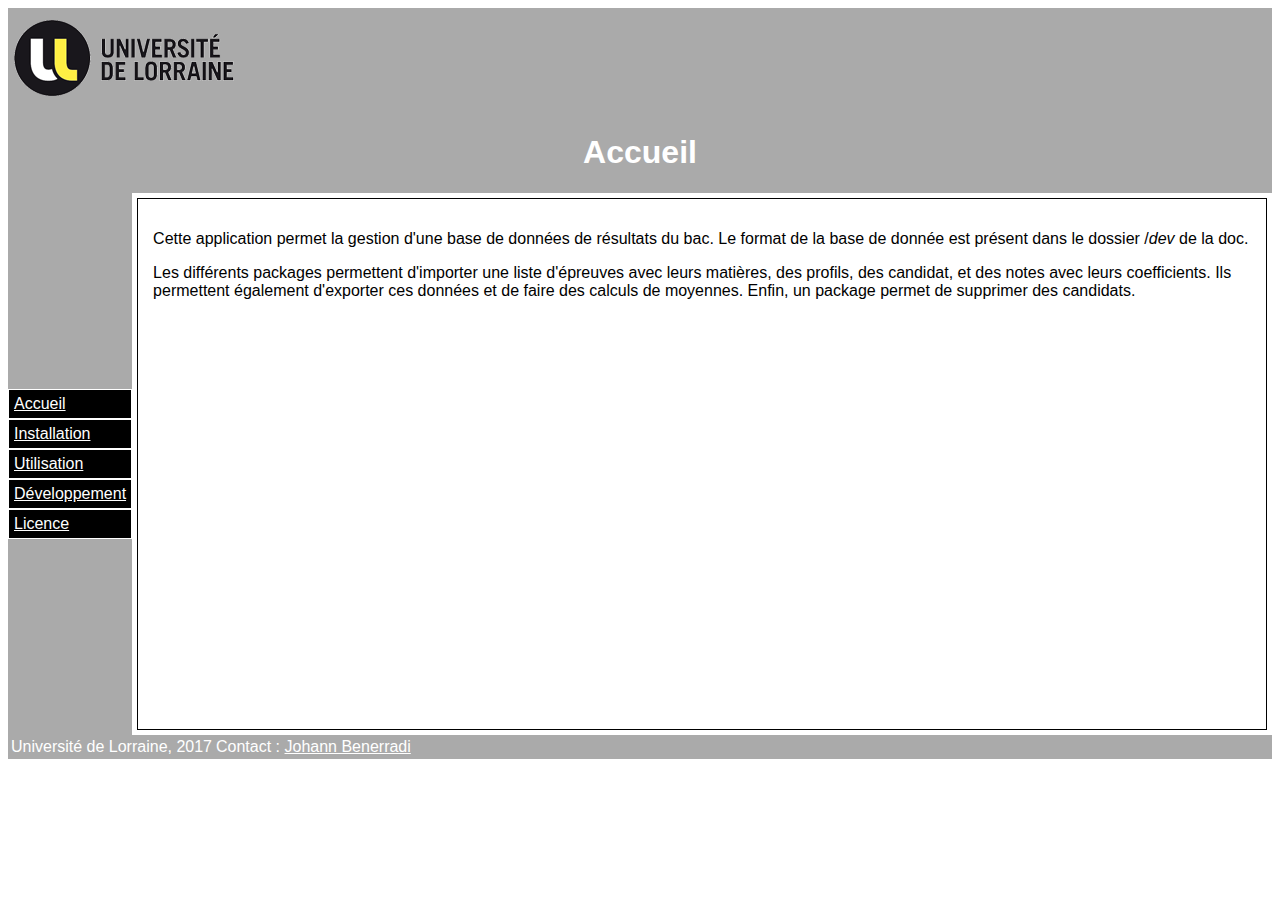
<file: doc/index.html>
<!DOCTYPE html>
<!--Documentation d'un projet-->
<!--auteur: Johann Benerradi-->
<!--(c) Université de Lorraine 2017-->
<html>
<head>
<title>ProjectBac</title>
<meta charset="utf-8" />
<meta name="viewport" content="width=device-width, initial-scale=1">
<link rel="stylesheet" href="man-page.css">
</head>
<body>
	<!--En-tete -->
	<header>
		<img src="img/lorraine.png" alt="logo LORIA">
		<h1>Accueil</h1>
	</header>
	<div class="main">
		<!--Menu -->
		<nav class="nav">
			<div class="navitem">
				<a href="index.html">Accueil</a>
			</div>
			<div class="navitem">
				<a href="install.html">Installation</a>
			</div>
			<div class="navitem">
				<a href="guide.html">Utilisation</a>
			</div>
			<div class="navitem">
				<a href="dev.html">Développement</a>
			</div>
			<div class="navitem">
				<a href="licence.html">Licence</a>
			</div>
		</nav>

		<!-- Corps -->
		<article class="article">
			<p>
				Cette application permet la gestion d'une base de données de résultats du bac.
				Le format de la base de donnée est présent dans le dossier /<em>dev</em> de la doc.
			</p>
			<p>
				Les différents packages permettent d'importer une liste d'épreuves avec leurs matières,
				des profils, des candidat, et des notes avec leurs coefficients. Ils permettent
				également d'exporter ces données et de faire des calculs de moyennes. Enfin, un
				package permet de supprimer des candidats.
			</p>
		</article>
	</div>
	<!-- Pied de page -->
	<footer>
		<table>
			<tr>
				<td>Université de Lorraine, 2017</td>
				<td>Contact :
					<a href="mailto:johann.benerradi1@etu.univ-lorraine.fr">Johann Benerradi</a>
				</td>
			</tr>
		</table>
	</footer>
</body>
</html>
</file>
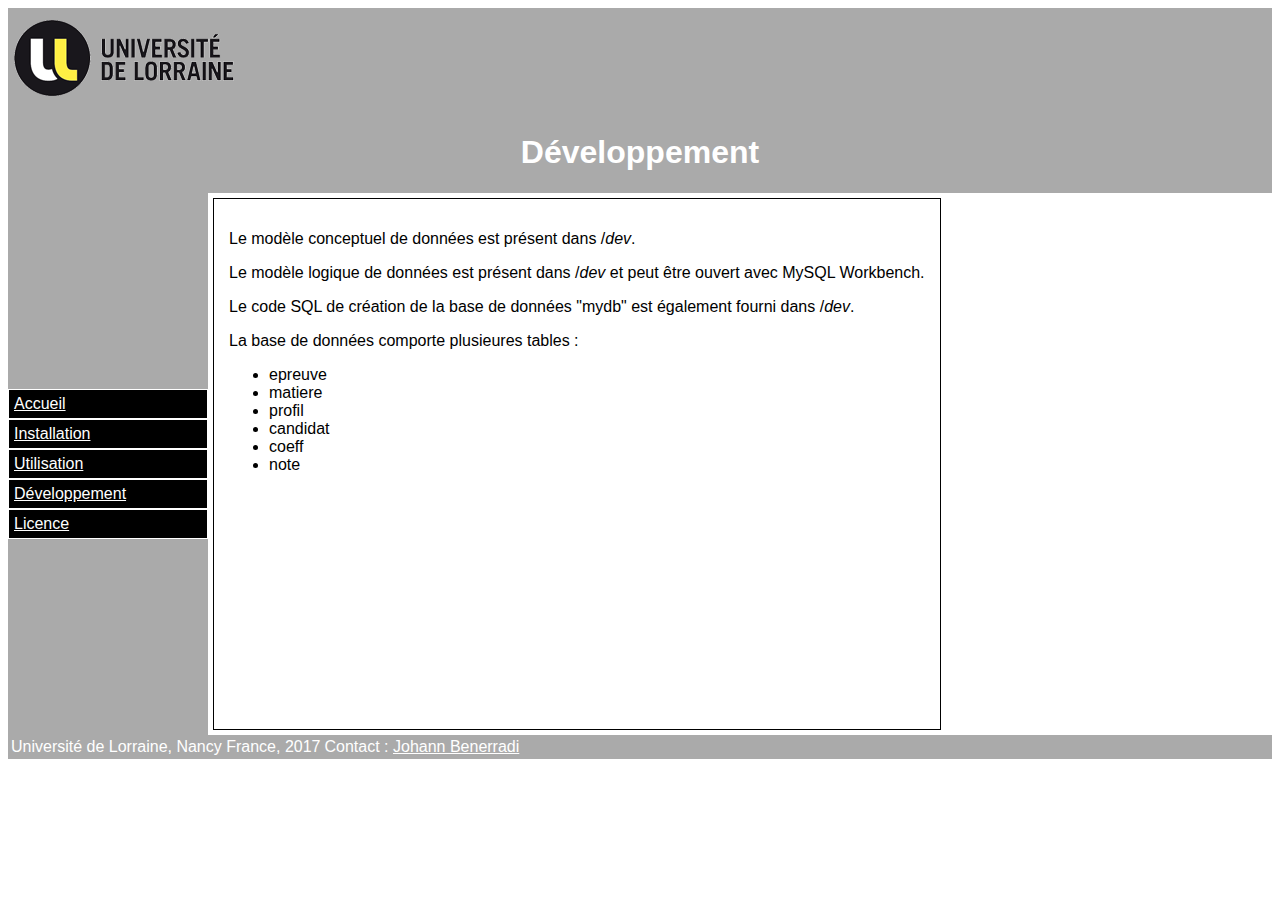
<file: doc/dev.html>
<!DOCTYPE html>
<!--Documentation d'un projet-->
<!--auteur: Johann Benerradi-->
<!--(c) Université de Lorraine 2017-->
<html>
<head>
<title>ProjectBac</title>
<meta charset="utf-8" />
<meta name="viewport" content="width=device-width, initial-scale=1">
<link rel="stylesheet" href="man-page.css">
</head>
<body>
	<!--En-tete -->
	<header>
		<img src="img/lorraine.png" alt="logo LORIA">
		<h1>Développement</h1>
	</header>
	<div class="main">
		<!--Menu -->
		<nav class="nav">
			<div class="navitem">
				<a href="index.html">Accueil</a>
			</div>
			<div class="navitem">
				<a href="install.html">Installation</a>
			</div>
			<div class="navitem">
				<a href="guide.html">Utilisation</a>
			</div>
			<div class="navitem">
				<a href="dev.html">Développement</a>
			</div>
			<div class="navitem">
				<a href="licence.html">Licence</a>
			</div>
		</nav>
		<!-- Corps -->
		<article class="article">
			<p>
			Le modèle conceptuel de données est présent dans /<em>dev</em>.
			</p>
			<p>
			Le modèle logique de données est présent dans /<em>dev</em> et peut
			être ouvert avec MySQL Workbench.
			</p>
			<p>
			Le code SQL de création de la base de données "mydb" est également
			fourni dans /<em>dev</em>.
			</p>
			<p>
			La base de données comporte plusieures tables :
			<ul>
				<li>epreuve</li>
				<li>matiere</li>
				<li>profil</li>
				<li>candidat</li>
				<li>coeff</li>
				<li>note</li>
			</ul>
			</p>
		</article>
	</div>
	<!-- Pied de page -->
	<footer>
		<table>
			<tr>
				<td>Université de Lorraine, Nancy France, 2017</td>
				<td>Contact : <a href="mailto:johann.benerradi1@etu.univ-lorraine.fr">Johann Benerradi</a>
				</td>
			</tr>
		</table>
	</footer>
</body>
</html>
</file>
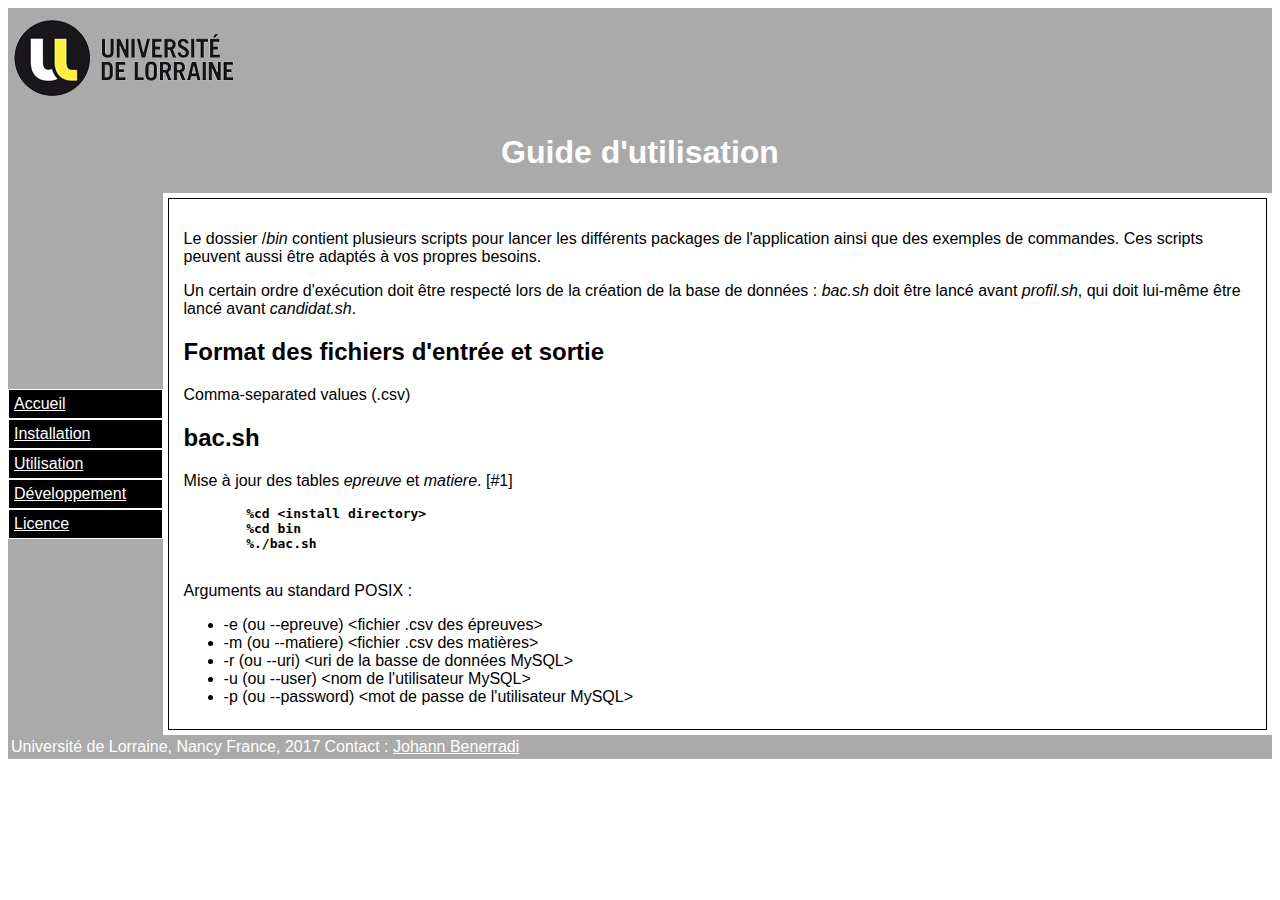
<file: doc/guide.html>
<!DOCTYPE html>
<!--Documentation d'un projet-->
<!--auteur: Johann Benerradi-->
<!--(c) Université de Lorraine 2017-->
<html>
<head>
<title>ProjectBac</title>
<meta charset="utf-8" />
<meta name="viewport" content="width=device-width, initial-scale=1">
<link rel="stylesheet" href="man-page.css">
</head>
<body>
	<!--En-tete -->
	<header>
		<img src="img/lorraine.png" alt="logo LORIA">
		<h1>Guide d'utilisation</h1>
	</header>
	<div class="main">
		<!--Menu -->
		<nav class="nav">
			<div class="navitem">
				<a href="index.html">Accueil</a>
			</div>
			<div class="navitem">
				<a href="install.html">Installation</a>
			</div>
			<div class="navitem">
				<a href="guide.html">Utilisation</a>
			</div>
			<div class="navitem">
				<a href="dev.html">Développement</a>
			</div>
			<div class="navitem">
				<a href="licence.html">Licence</a>
			</div>
		</nav>

		<!-- Corps -->
		<article class="article">
			<p>Le dossier /<em>bin</em> contient plusieurs scripts pour lancer les
				différents packages de l'application ainsi que des exemples de commandes.
				Ces scripts peuvent aussi être adaptés à vos propres besoins.
			</p>
			<p>Un certain ordre d'exécution doit être respecté lors de la création de la
				base de données : <em>bac.sh</em> doit être lancé avant <em>profil.sh</em>,
				qui doit lui-même être lancé avant <em>candidat.sh</em>.
			</p>


			<h2>Format des fichiers d'entrée et sortie</h2>
			<p>Comma-separated values (.csv)</p>

			<h2>bac.sh</h2>
			<p>Mise à jour des tables <em>epreuve</em> et <em>matiere</em>. [#1]</p>
			<pre class="input">
	%cd &lt;install directory&gt;
	%cd bin
	%./bac.sh
			</pre>
			<p> Arguments au standard POSIX :</p>
			<ul>
				<li>-e (ou --epreuve) &lt;fichier .csv des épreuves&gt;</li>
				<li>-m (ou --matiere) &lt;fichier .csv des matières&gt;</li>
				<li>-r (ou --uri) &lt;uri de la basse de données MySQL&gt;</li>
				<li>-u (ou --user) &lt;nom de l'utilisateur MySQL&gt;</li>
				<li>-p (ou --password) &lt;mot de passe de l'utilisateur MySQL&gt;</li>
			</ul>

			<h2>profil.sh</h2>
			<p>Mise à jour des tables <em>profil</em> et <em>coeff</em>. [#2]</p>
			<pre class="input">
	%cd &lt;install directory&gt;
	%cd bin
	%./profil.sh
			</pre>
			<p> Arguments au standard POSIX :</p>
			<ul>
				<li>-s (ou --serie) &lt;fichier .csv des profils&gt;</li>
				<li>-c (ou --coeff) &lt;fichier .csv des coefficients&gt;</li>
				<li>-r (ou --uri) &lt;uri de la basse de données MySQL&gt;</li>
				<li>-u (ou --user) &lt;nom de l'utilisateur MySQL&gt;</li>
				<li>-p (ou --password) &lt;mot de passe de l'utilisateur MySQL&gt;</li>
			</ul>

			<h2>candidat.sh</h2>
			<p>Mise à jour de la table <em>candidat</em>. [#3]</p>
			<pre class="input">
	%cd &lt;install directory&gt;
	%cd bin
	%./candidat.sh
			</pre>
			<p> Arguments au standard POSIX :</p>
			<ul>
				<li>-c (ou --candidat) &lt;fichier .csv des candidats&gt;</li>
				<li>-r (ou --uri) &lt;uri de la basse de données MySQL&gt;</li>
				<li>-u (ou --user) &lt;nom de l'utilisateur MySQL&gt;</li>
				<li>-p (ou --password) &lt;mot de passe de l'utilisateur MySQL&gt;</li>
			</ul>

			<h2>note.sh</h2>
			<p>Mise à jour de la table <em>note</em>. [#4]</p>
			<pre class="input">
	%cd &lt;install directory&gt;
	%cd bin
	%./note.sh
			</pre>
			<p> Arguments au standard POSIX :</p>
			<ul>
				<li>-n (ou --note) &lt;fichier .csv des notes&gt;</li>
				<li>-r (ou --uri) &lt;uri de la basse de données MySQL&gt;</li>
				<li>-u (ou --user) &lt;nom de l'utilisateur MySQL&gt;</li>
				<li>-p (ou --password) &lt;mot de passe de l'utilisateur MySQL&gt;</li>
			</ul>

			<h2>suppression.sh</h2>
			<p>Suppression d'un candidat des tables <em>candidat</em> et <em>note</em>. [#10]</p>
			<pre class="input">
	%cd &lt;install directory&gt;
	%cd bin
	%./suppression.sh
			</pre>
			<p> Arguments au standard POSIX :</p>
			<ul>
				<li>-c (ou --candidat) &lt;id du candidat à supprimer&gt;</li>
				<li>-r (ou --uri) &lt;uri de la basse de données MySQL&gt;</li>
				<li>-u (ou --user) &lt;nom de l'utilisateur MySQL&gt;</li>
				<li>-p (ou --password) &lt;mot de passe de l'utilisateur MySQL&gt;</li>
			</ul>

			<h2>session.sh</h2>
			<p>Exportation des notes du permier tour pour les étudiants d'une série. [#5]</p>
			<p>Exportation des notes remplaçables au second tour pour les étudiants d'une
				série. [#8]</p>
			<p>Exportation des notes du deuxième tour pour les étudiants d'une série. [#9]</p>
			<pre class="input">
	%cd &lt;install directory&gt;
	%cd bin
	%./session.sh
			</pre>
			<p> Arguments au standard POSIX :</p>
			<ul>
				<li>-s (ou --serie) &lt;série à sélectionner&gt;</li>
				<li>-t (ou --tour) &lt;tour à sélectionner : "1", "2", ou "R" pour
					les notes remplaçables&gt;</li>
				<li>-r (ou --uri) &lt;uri de la basse de données MySQL&gt;</li>
				<li>-u (ou --user) &lt;nom de l'utilisateur MySQL&gt;</li>
				<li>-p (ou --password) &lt;mot de passe de l'utilisateur MySQL&gt;</li>
			</ul>

			<h2>regle.sh</h2>
			<p>Exportation des règles de calcul de notes pour un profil. [#11]</p>
			<pre class="input">
	%cd &lt;install directory&gt;
	%cd bin
	%./regle.sh
			</pre>
			<p> Arguments au standard POSIX :</p>
			<ul>
				<li>-s (ou --serie) &lt;série à sélectionner&gt;</li>
				<li>-m (ou --mention) &lt;mention à sélectionner&gt;</li>
				<li>-o (ou --option) &lt;spécialité à sélectionner&gt;</li>
				<li>-e (ou --euro) &lt;section à sélectionner&gt;</li>
				<li>-r (ou --uri) &lt;uri de la basse de données MySQL&gt;</li>
				<li>-u (ou --user) &lt;nom de l'utilisateur MySQL&gt;</li>
				<li>-p (ou --password) &lt;mot de passe de l'utilisateur MySQL&gt;</li>
			</ul>

			<h2>calcul.sh</h2>
			<p>Exportation des moyennes au permier tour pour les étudiants d'une série. [#6]</p>
			<p>Exportation des moyennes au second tour pour les étudiants d'une série. [#7]</p>
			<pre class="input">
	%cd &lt;install directory&gt;
	%cd bin
	%./calcul.sh
			</pre>
			<p> Arguments sont au standard POSIX :</p>
			<ul>
				<li>-s (ou --serie) &lt;série à sélectionner&gt;</li>
				<li>-t (ou --tour) &lt;tour à sélectionner : "1" ou "2"&gt;</li>
				<li>-r (ou --uri) &lt;uri de la basse de données MySQL&gt;</li>
				<li>-u (ou --user) &lt;nom de l'utilisateur MySQL&gt;</li>
				<li>-p (ou --password) &lt;mot de passe de l'utilisateur MySQL&gt;</li>
			</ul>


		</article>
	</div>
	<!-- Pied de page -->
	<footer>
		<table>
			<tr>
				<td>Université de Lorraine, Nancy France, 2017</td>
				<td>Contact : <a href="mailto:johann.benerradi1@etu.univ-lorraine.fr">Johann Benerradi</a>
				</td>
			</tr>
		</table>
	</footer>
</body>
</html>
</file>
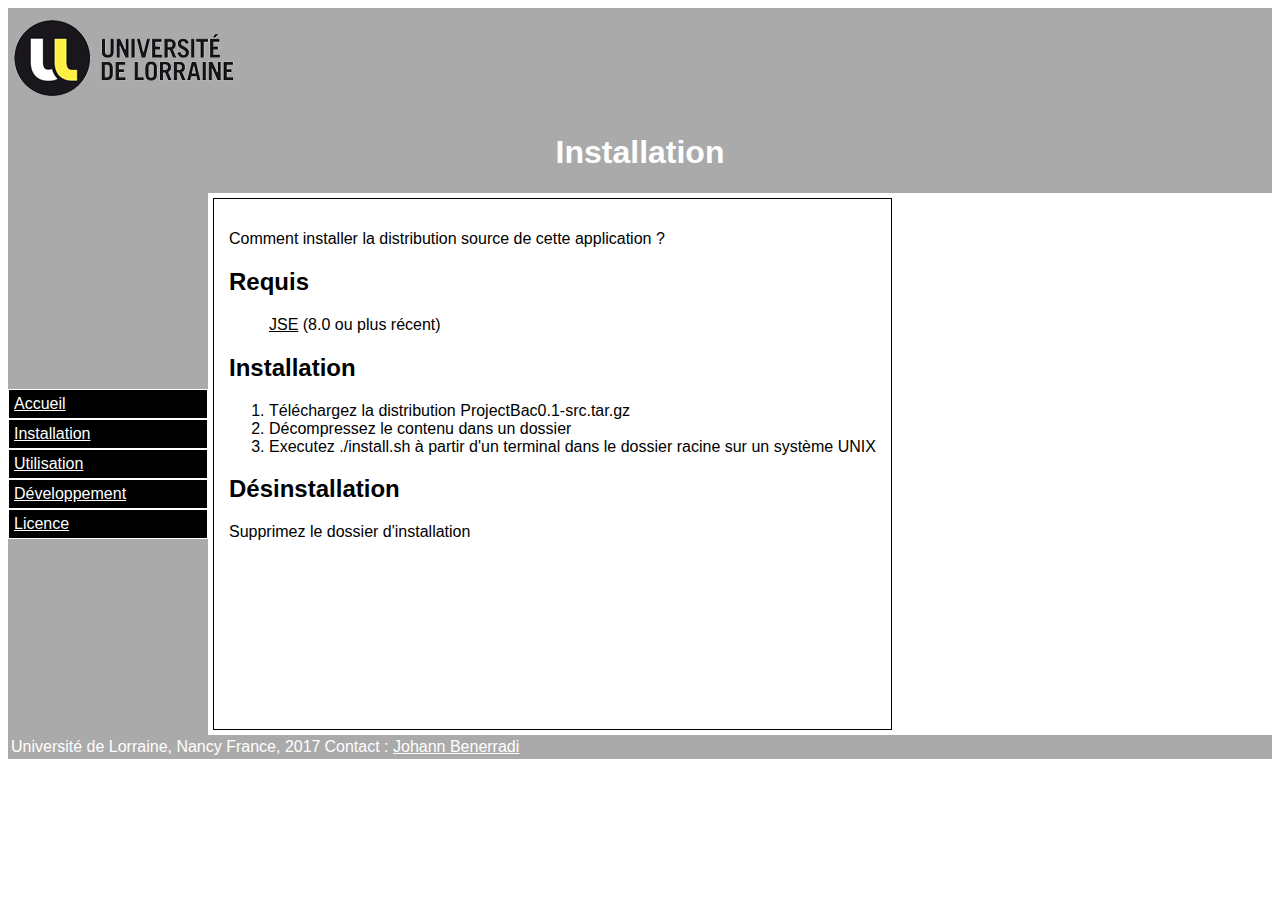
<file: doc/install.html>
<!DOCTYPE html>
<!--Documentation d'un projet-->
<!--auteur: Johann Benerradi-->
<!--(c) Université de Lorraine 2017-->
<html>
<head>
<title>ProjectBac</title>
<meta charset="utf-8" />
<meta name="viewport" content="width=device-width, initial-scale=1">
<link rel="stylesheet" href="man-page.css">
</head>
<body>
	<!--En-tete -->
	<header>
		<img src="img/lorraine.png" alt="logo LORIA">
		<h1>Installation</h1>
	</header>
	<div class="main">
		<!--Menu -->
		<nav class="nav">
			<div class="navitem">
				<a href="index.html">Accueil</a>
			</div>
			<div class="navitem">
				<a href="install.html">Installation</a>
			</div>
			<div class="navitem">
				<a href="guide.html">Utilisation</a>
			</div>
			<div class="navitem">
				<a href="dev.html">Développement</a>
			</div>
			<div class="navitem">
				<a href="licence.html">Licence</a>
			</div>
		</nav>

		<!-- Corps -->
		<article class="article">
			<p>Comment installer la distribution source de cette application ?</p>

			<h2>Requis</h2>
			<ol>
				<a href="http://java.sun.com/">JSE</a> (8.0 ou plus récent)&nbsp;
			</ol>
			<h2>Installation</h2>
			<ol>
				<li>Téléchargez la distribution ProjectBac0.1-src.tar.gz</li>
				<li>Décompressez le contenu dans un dossier</li>
				<li>Executez ./install.sh à partir d'un terminal dans le dossier racine
					 sur un système UNIX
				</li>
			</ol>

			<h2>Désinstallation</h2>

			<p>Supprimez le dossier d'installation</p>

		</article>
	</div>
	<!-- Pied de page -->
	<footer>
		<table>
			<tr>
				<td>Université de Lorraine, Nancy France, 2017</td>
				<td>Contact : <a href="mailto:johann.benerradi1@etu.univ-lorraine.fr">Johann Benerradi</a>
				</td>
			</tr>
		</table>
	</footer>
</body>
</html>
</file>
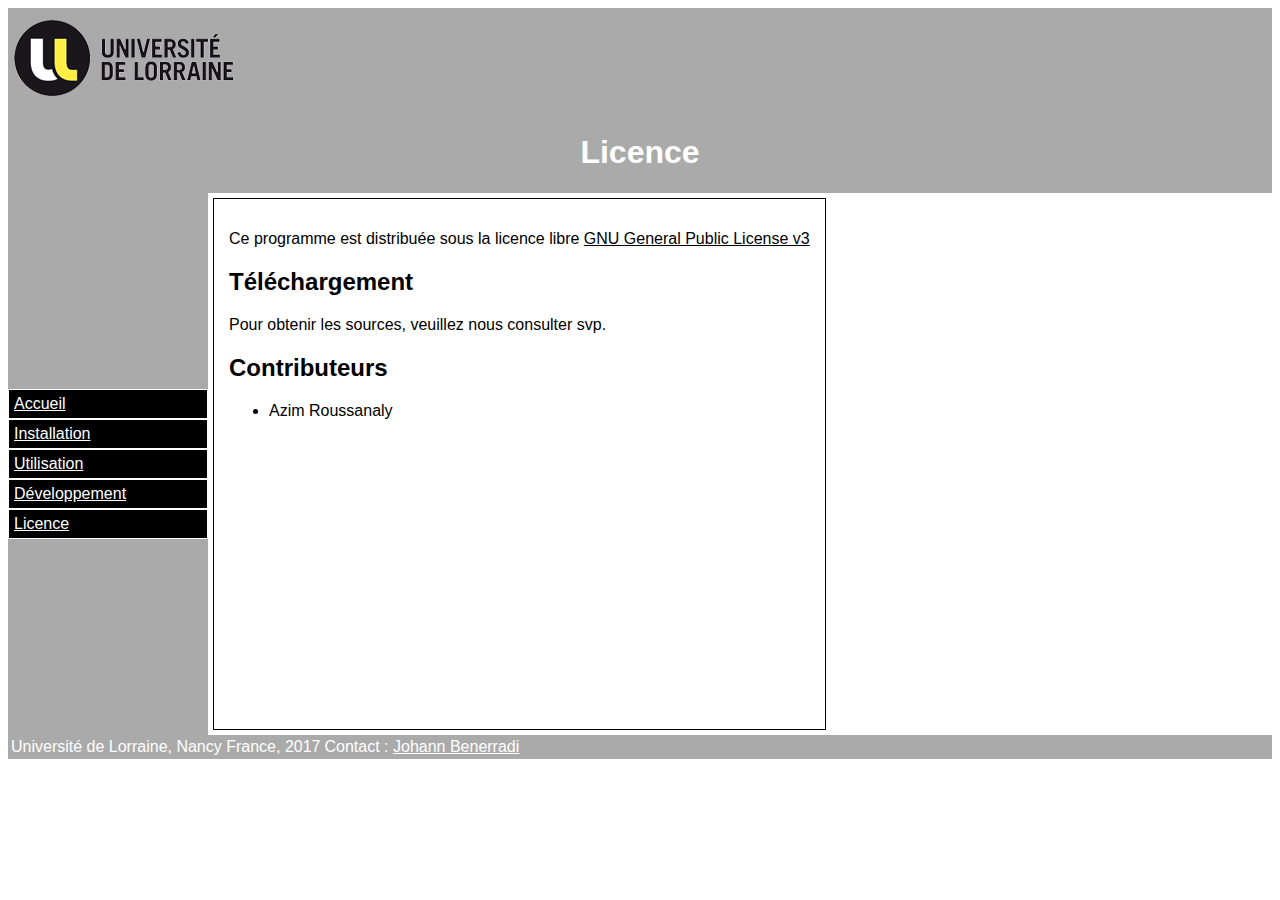
<file: doc/licence.html>
<!DOCTYPE html>
<!--Documentation d'un projet-->
<!--auteur: Johann Benerradi-->
<!--(c) Université de Lorraine 2017-->
<html>
<head>
<title>ProjectBac</title>
<meta charset="utf-8" />
<meta name="viewport" content="width=device-width, initial-scale=1">
<link rel="stylesheet" href="man-page.css">
</head>
<body>
	<!--En-tete -->
	<header>
		<img src="img/lorraine.png" alt="logo LORIA">
		<h1>Licence</h1>
	</header>
	<div class="main">
		<!--Menu -->
		<nav class="nav">
			<div class="navitem">
				<a href="index.html">Accueil</a>
			</div>
			<div class="navitem">
				<a href="install.html">Installation</a>
			</div>
			<div class="navitem">
				<a href="guide.html">Utilisation</a>
			</div>
			<div class="navitem">
				<a href="dev.html">Développement</a>
			</div>
			<div class="navitem">
				<a href="licence.html">Licence</a>
			</div>
		</nav>

		<!-- Corps -->
		<article class="article">
			<p>
				Ce programme est distribuée sous la licence libre <a
					href="https://www.gnu.org/licenses/gpl-3.0.en.html"> GNU
					General Public License v3 </a>
			</p>
			<h2>Téléchargement</h2>
			<p>Pour obtenir les sources, veuillez nous consulter svp.</p>
			<h2>Contributeurs</h2>
			<ul>
				<li>Azim Roussanaly</li>
			</ul>
		</article>
	</div>
	<!-- Pied de page -->
	<footer>
		<table>
			<tr>
				<td>Université de Lorraine, Nancy France, 2017</td>
				<td>Contact :
					<a href="mailto:johann.benerradi1@etu.univ-lorraine.fr">Johann Benerradi</a>
				</td>
			</tr>
		</table>
	</footer>
</body>
</html>
</file>
<file: doc/man-page.css>
/* styles pour la page d'un projet
 * auteur: azim roussanaly
 * (c) Université de Lorraine
 */
 
/*-------------*/
/* Petit écran */
/*-------------*/
body {
    display:flex;
    flex-wrap: nowrap;
    flex-direction:column;
    font-family: Verdana, Arial;
}

header {
	background:#aaa; 
	color:white;
}

nav {
	display: flex;
	justify-content: space-around;
	background:#aaa; 
	color:white;
}

article{
	border: 1px solid black;
	margin: 5px;
    padding: 15px;
    overflow:auto;
    height: 350px;
}

aside{
	display:none
}

footer {
	background:#aaa; 
	color:white; 
}

h1{
	text-align: center;
}


.main {
    display: flex;
    flex-direction:column;
}

.pub{
	width: 120px;
}

.navitem {
    color: white;
    padding: 5px;
	background: black;
	border:1px solid white;
}

.code { 
	font-family:Courier New;
	background-color: #ffe6e6;
	border: 1px solid red;
	font-size: 80%;
	overflow-x: auto;
	overflow-y: hidden;
} 

.input {
	color: black;
	font-weight: bold;
}

.output {
	color: grey;
}

.replaced {
	background-color: yellow;
}

a { color: inherit; } 

a:hover 
{
     color:#00A0C6; 
     text-decoration:none; 
     cursor:pointer;  
}

.pre{font-family: Courier;}

/*-------------*/
/* Ecran large */
/*-------------*/

@media screen and (min-width: 480px) {

	body{
		    width: auto;
	}
	.main {
    	flex-direction:row;
	}
	
	nav {
		display: flex;
    	flex-direction:column;
		justify-content: center;
		width: 200px;
	}

	aside{
		display: flex;
    	flex-direction:column;
		background:#01B0F1;
		margin: 5px;
    	padding: 5px;
	    width: 150px;

	}
	article{
    	overflow:auto;
    	height: 500px;
}


}
</file>
